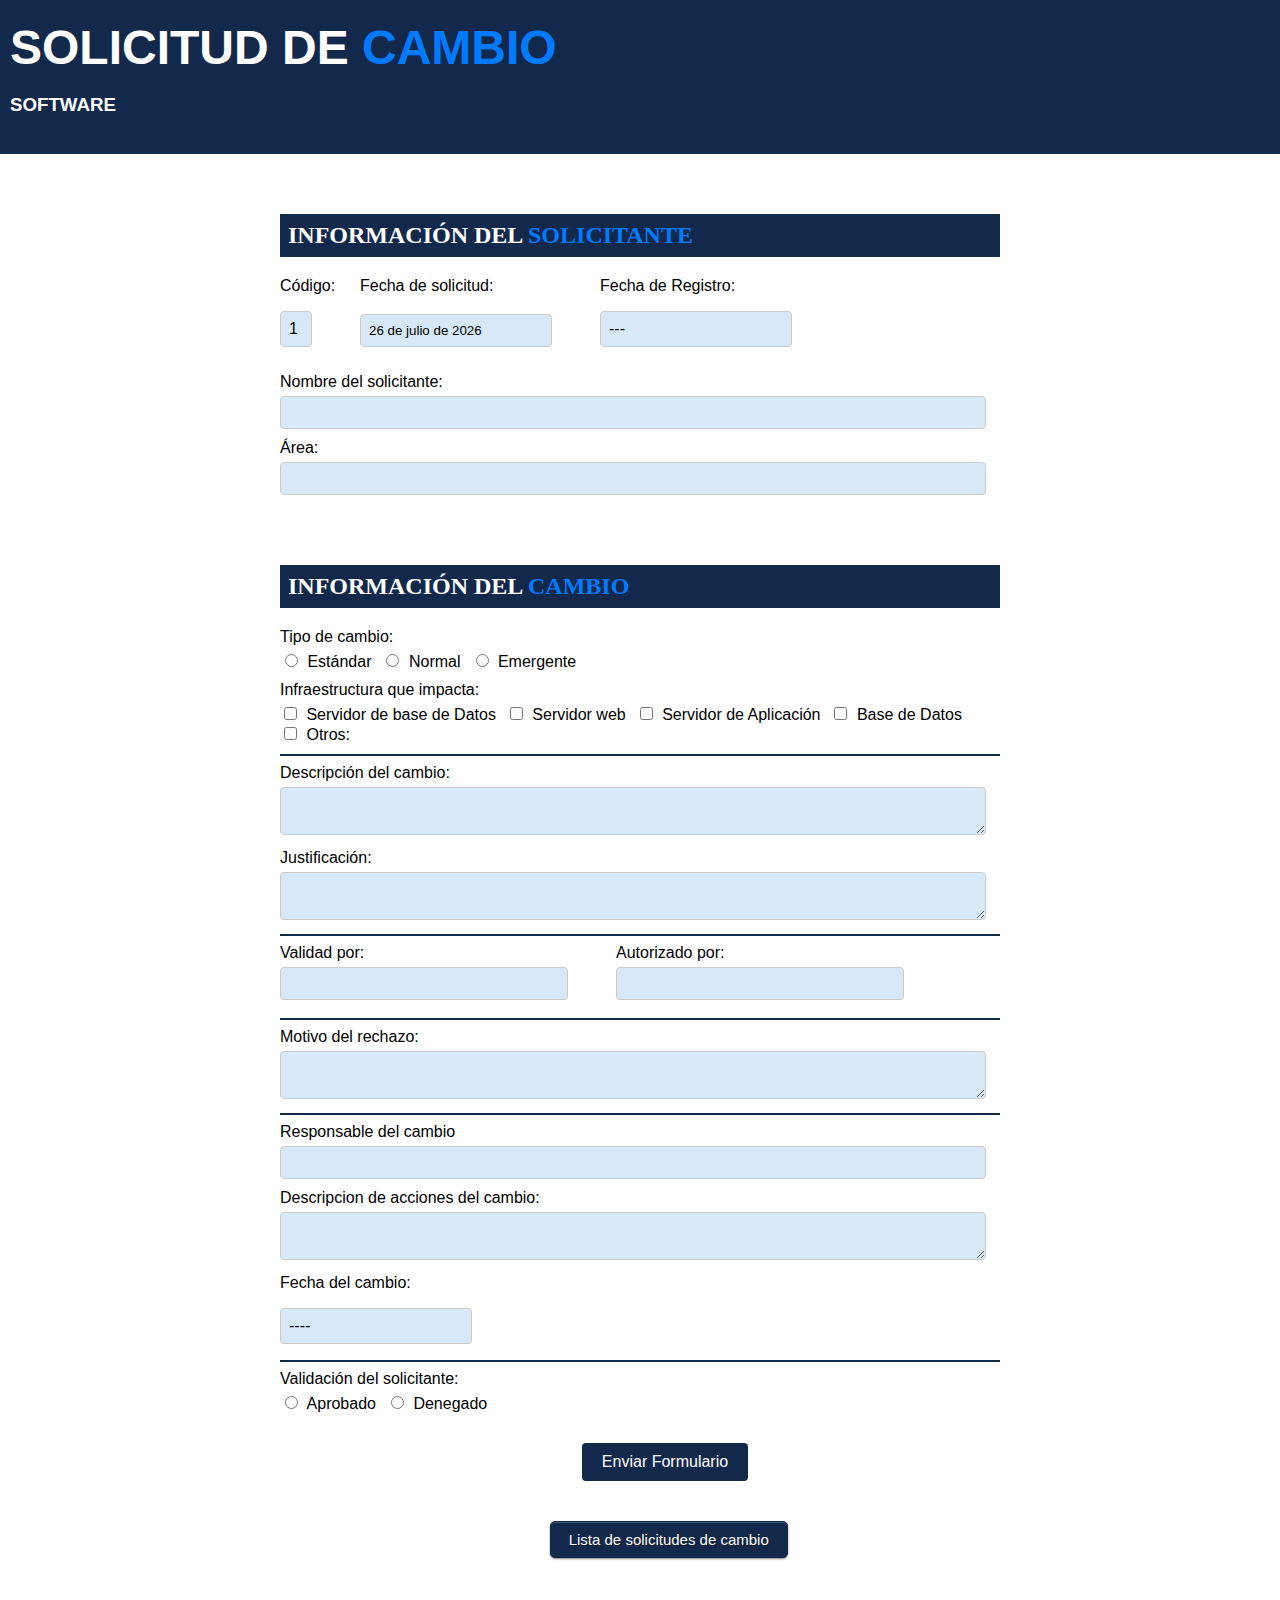
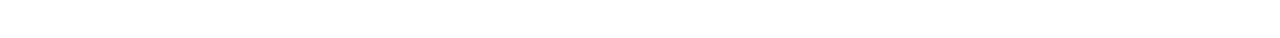
<file: index.html>
<!DOCTYPE html>
<html lang="en">
<head>
    <meta charset="UTF-8">
    <meta name="viewport" content="width=device-width, initial-scale=1.0">
    <title>Formulario de Solicitud</title>
    <link rel="stylesheet" href="estiloFormulario.css">
    <link rel="icon" href="img/icon-document.png" type="imagen/png">
</head>
<body>
    <div class="header">
        <h1>SOLICITUD DE <span>CAMBIO</span></h1>
        <h3>SOFTWARE</h3>
    </div>

    <form id="form" action="controlador.php" method="post">
    <div class="container">
      <div class="section">
        <h2>INFORMACIÓN DEL <span>SOLICITANTE</span></h2>
    
        <div class="contenedorHijo">
            <div class="input-group">
                <label class="input-label" for="codigo">Código:</label>
                <p class="input-field2" id="codigo">1</p>
              </div>

            <div class="input-group">
            <label class="input-label" for="fechaSolicitud" style="padding-bottom: 14px;">Fecha de solicitud:</label>
            <input class="input-field3" name="fecha_solicitud" id="fechaSolicitud" readonly>
            </div>
        
            <div class="input-group">
            <label class="input-label" for="registro">Fecha de Registro:</label>
            <p class="input-field3" id="registro">---</p>
            </div>
        </div>

        <div class="input-group">
            <label class="input-label" for="nombre">Nombre del solicitante:</label>
            <input class="input-field" type="text" id="nombre" name="nombre_solicitante" required>
          </div>
    
        <div class="input-group">
          <label class="input-label" for="area">Área:</label>
          <input class="input-field" type="text" id="area" name="area" required>
        </div>
      </div>
      <div class="section">
        <h2>INFORMACIÓN DEL <span>CAMBIO</span></h2>
    
        <div class="input-group">
          <label class="input-label" for="tipo">Tipo de cambio:</label>
          <div class="checkbox-group">
            <label class="checkbox-label">
              <input class="checkbox-input" type="radio" name="tipo" value="estandar">
              Estándar
            </label>
            <label class="checkbox-label">
              <input class="checkbox-input" type="radio" name="tipo" value="normal">
              Normal
            </label>
            <label class="checkbox-label">
              <input class="checkbox-input" type="radio" name="tipo" value="emergente">
              Emergente
            </label>
          </div>
        </div>
    
        <div class="input-group">
          <label class="input-label" for="infraestructura">Infraestructura que impacta:</label>
          <div class="checkbox-group">
            <label class="checkbox-label">
              <input class="checkbox-input" type="checkbox" name="infraestructura1" value="servidor_BD" id="servidor_db" >
              Servidor de base de Datos
            </label>
            <label class="checkbox-label">
              <input class="checkbox-input" type="checkbox" name="infraestructura2"   value="servidor_web" id="servidor_web">
              Servidor web
            </label>
            <label class="checkbox-label">
              <input class="checkbox-input" type="checkbox" name="infraestructura3" value="servidor_app" id="servidor_aplicacion">
              Servidor de Aplicación
            </label>
            <label class="checkbox-label">
              <input class="checkbox-input" type="checkbox" name="infraestructura4" value="BD" id="base_datos">
              Base de Datos
            </label>
            <label class="checkbox-label">
              <input class="checkbox-input" type="checkbox" name="infraestructura5"  value="otros" id="otros">
              Otros:
            </label>
          </div>
        </div>
        <hr>
        <div class="input-group">
          <label class="input-label" for="descripcion">Descripción del cambio:</label>
          <textarea class="input-field" id="descripcion" name="descripcion_cambio" required></textarea>
        </div>
    
        <div class="input-group">
          <label class="input-label" for="justificacion">Justificación:</label>
          <textarea class="input-field" id="justificacion" name="justificacion" required></textarea>
        </div>
        <hr>
        <div class="contenedorHijo">
            <div class="input-group">
                <label class="input-label" for="validad_por">Validad por:</label>
                <input class="input-field4" type="text" id="validad_por" name="nombre_validador" required>
            </div>
            <div class="input-group">
                <label class="input-label" for="autorizado_por">Autorizado por:</label>
                <input class="input-field4" type="text" id="autorizado_por" name="nombre_autorizador" required>
            </div>
        </div>    
        <hr>   
        <div class="input-group">
              <label class="input-label" for="justificacion">Motivo del rechazo:</label>
              <textarea class="input-field" id="justificacion" name="motivo_rechazo"></textarea>
        </div>
        <hr>
          <div class="input-group">
            <label class="input-label" for="validad_por">Responsable del cambio</label>
            <input class="input-field" type="text" id="validad_por" name="responsable_cambio" required>
          </div>
          
          <div class="input-group">
              <label class="input-label" for="justificacion">Descripcion de acciones del cambio:</label>
              <textarea class="input-field" id="justificacion" name="descripcion_accion" required></textarea>
          </div>
  
          <div class="input-group">
              <label class="input-label" for="fecha">Fecha del cambio:</label>
              <p class="input-field3"id="fecha">----</p>
          </div>
          <hr>
          <label class="input-label" for="tipo">Validación del solicitante:</label>
          <div class="checkbox-group" >
            <label class="checkbox-label">
              <input class="checkbox-input" type="radio" name="estado" value="aprobado" id="estandar">
              Aprobado
            </label>
            <label class="checkbox-label">
              <input class="checkbox-input" type="radio" name="estado" value="denegado" id="normal">
              Denegado
            </label>
        </div>
        <div class="contenedorBoton"  style="margin-left: 25px;">
                <button type="submit">Enviar Formulario</button>
            </div> 
      </div>
    </form>

    <div class="contenedorBoton">
      <a href="listarFormularios.php" class="boton">
          <button type="button" class="btn btn-primary btn-block btn-large">Lista de solicitudes de cambio</button>
      </a>
  </div>

    <div class="section">
        
    </div>
    <script src="Script.js"></script>
    </body>
    </html>
</file>
<file: estiloFormulario.css>
body {
    font-family: Arial;
    padding: 0%;
    margin: 0%;
  }

  input{
    background-color: #D7E9F8;
  }
  
  .container {
    width: 800px;
    margin: 0 auto;
    padding: 20px;
  }
  
  .header {
    background-color: #13294B;
    color: white;
    padding-top: 20px;
    padding-left: 10px;
    padding-bottom: 20px;
    margin-bottom: 20px;
    width: 100%;
  }

  span{
    color: #007bff;
  }
  
  .header h1 {
    margin: 0;
    font-size: 3rem;
  }
  
  .section {
    padding: 20px;
    margin-bottom: 20px;
  }
  
  .section h2 {
    margin-top: 0;
    padding-top:8px;
    padding-left: 8px;
    padding-bottom:8px;
    background-color: #13294B;
    width: 100%;
    color: white;
    font-family: Gadugi;
  }
  
  .input-group {
    margin-bottom: 10px;
  }
  
  .input-label {
    display: block;
    margin-bottom: 5px;
  }
  
  .input-field {
    width: 98%;
    padding: 8px;
    border: 1px solid #ccc;
    border-radius: 4px;
    background-color: #D7E9F8;

  }

  .contenedorHijo{
    display: flex;
    flex-wrap: wrap;
  }

  .input-field2{
    border-radius: 4px;
    border: 1px solid #ccc;
    width: 2rem;
    background-color:white;
    padding: 8px;
    margin-right: 3rem;
    background-color: #D7E9F8;

  }

  .input-field3{
    border-radius: 4px;
    border: 1px solid #ccc;
    background-color:white;
    width: 12rem;
    padding: 8px;
    margin-right: 3rem;
    background-color: #D7E9F8;

  }
  
  .input-field4{
    border-radius: 4px;
    border: 1px solid #ccc;
    background-color:white;
    width: 18rem;
    background-color: #D7E9F8;
    padding: 8px;
    margin-right: 3rem;
  }

  .checkbox-group {
    display: flex;
    flex-wrap: wrap;
    margin-bottom: 10px;
  }
  
  .checkbox-label {
    margin-right: 10px;
  }
  
  .checkbox-input {
    margin-right: 5px;
    background-color: #D7E9F8;
  }
  
  button {
    background-color: #13294B;
    color: white;
    padding: 10px 20px;
    border: none;
    margin-top: 20px;
    border-radius: 4px;
    cursor: pointer;
    font-size: medium;
  
  }

  .contenedorBoton{
    width: 100%;
    justify-content: center;
    text-align: center;
}
  
  button:hover {
    transform: scale(1);
    transition: 0.4s ease;
    color: #13294B;
  }
  hr{
    border: solid 1px #13294B;
  }
  @import url(https://fonts.googleapis.com/css?family=Open+Sans);
  .btn { display: inline-block; *display: inline; *zoom: 1; padding: 4px 10px 4px; margin-bottom: 0; font-size: 13px; line-height: 18px; color: #333333; text-align: center;text-shadow: 0 1px 1px rgba(255, 255, 255, 0.75); vertical-align: middle; background-color: #f5f5f5; background-image: -moz-linear-gradient(top, #ffffff, #e6e6e6); background-image: -ms-linear-gradient(top, #ffffff, #e6e6e6); background-image: -webkit-gradient(linear, 0 0, 0 100%, from(#ffffff), to(#e6e6e6)); background-image: -webkit-linear-gradient(top, #ffffff, #e6e6e6); background-image: -o-linear-gradient(top, #ffffff, #e6e6e6); background-image: linear-gradient(top, #ffffff, #e6e6e6); background-repeat: repeat-x; filter: progid:dximagetransform.microsoft.gradient(startColorstr=#ffffff, endColorstr=#e6e6e6, GradientType=0); border-color: #e6e6e6 #e6e6e6 #e6e6e6; border-color: rgba(0, 0, 0, 0.1) rgba(0, 0, 0, 0.1) rgba(0, 0, 0, 0.25); border: 1px solid #e6e6e6; -webkit-border-radius: 4px; -moz-border-radius: 4px; border-radius: 4px; -webkit-box-shadow: inset 0 1px 0 rgba(255, 255, 255, 0.2), 0 1px 2px rgba(0, 0, 0, 0.05); -moz-box-shadow: inset 0 1px 0 rgba(255, 255, 255, 0.2), 0 1px 2px rgba(0, 0, 0, 0.05); box-shadow: inset 0 1px 0 rgba(255, 255, 255, 0.2), 0 1px 2px rgba(0, 0, 0, 0.05); cursor: pointer; *margin-left: .3em; }
  .btn:hover, .btn:active, .btn.active, .btn.disabled, .btn[disabled] { background-color: #e6e6e6; }
  .btn-large { padding: 9px 14px; font-size: 15px; line-height: normal; -webkit-border-radius: 5px; -moz-border-radius: 5px; border-radius: 5px; }
  .btn:hover { color: #333333; text-decoration: none; background-color: #e6e6e6; background-position: 0 -15px; -webkit-transition: background-position 0.1s linear; -moz-transition: background-position 0.1s linear; -ms-transition: background-position 0.1s linear; -o-transition: background-position 0.1s linear; transition: background-position 0.1s linear; }
  .btn-primary, .btn-primary:hover { text-shadow: 0 -1px 0 rgba(0, 0, 0, 0.25); color: #ffffff; }
  .btn-primary.active { color: rgba(255, 255, 255, 0.75); }
  .btn-primary { background-color: #13294B; background-image: -moz-linear-gradient(top, #6eb6de, #4a77d4); background-image: -ms-linear-gradient(top, #6eb6de, #13294B); background-image: -webkit-gradient(linear, 0 0, 0 100%, from(#6eb6de), to(#4a77d4)); background-image: -webkit-linear-gradient(top, #13294B, #13294B); background-image: -o-linear-gradient(top, #6eb6de, #4a77d4); background-image: linear-gradient(top, #13294B, #13294B); background-repeat: repeat-x; filter: progid:dximagetransform.microsoft.gradient(startColorstr=#6eb6de, endColorstr=#13294B, GradientType=0);  border: 1px solid #13294B; text-shadow: 1px 1px 1px rgba(0,0,0,0.4); box-shadow: inset 0 1px 0 rgba(255, 255, 255, 0.2), 0 1px 2px rgba(0, 0, 0, 0.5); }
  .btn-primary:hover, .btn-primary:active, .btn-primary.active, .btn-primary.disabled, .btn-primary[disabled] { 
    filter: none;
     background-color: #13294B; }
  .btn-block { 
    width: 95%;
     display:block;
     margin: auto;
     margin-left: 20px;
    
     }
  
  * { -webkit-box-sizing:border-box; -moz-box-sizing:border-box; -ms-box-sizing:border-box; -o-box-sizing:border-box; box-sizing:border-box; }

  
a{
  text-decoration: none;
  color: inherit;
  margin:auto;
  margin-left: 30px;
  color: #fff;
  display: inline-block;
}
</file>
